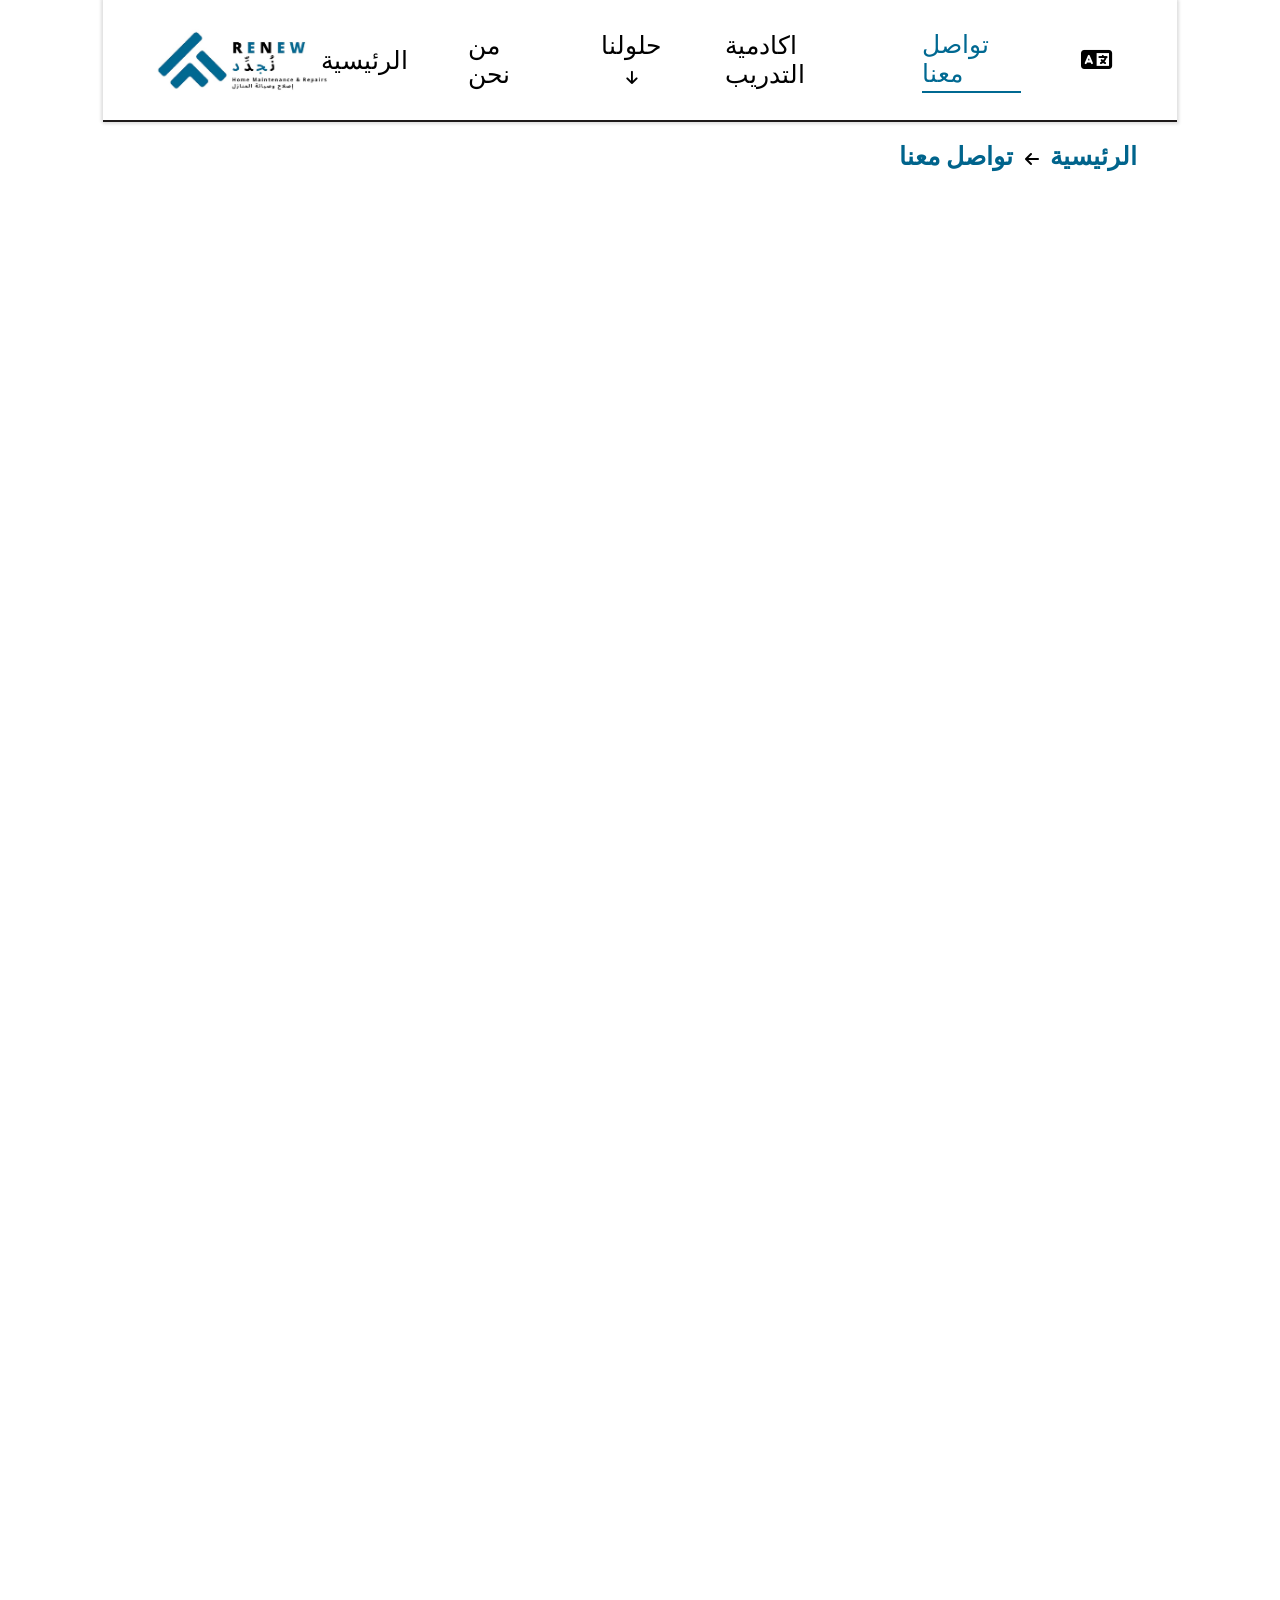
<file: icons/Contact-Us-En/Contact-Us-Ar/Contact-Us-Ar.html>
<!DOCTYPE html>
<html lang="en">
<head>
    <meta charset="UTF-8">
    <meta name="viewport" content="width=device-width, initial-scale=1.0">
    <link rel="stylesheet" href="https://cdnjs.cloudflare.com/ajax/libs/font-awesome/6.6.0/css/all.min.css">
    <link rel="stylesheet" href="Contact-Us-Ar.css">
    <title>renew</title>
</head>
<body>
    <!--start header EN-->
    <header class="en">
        <div class="logo">
           <img src="logo/3-removebg-preview.jpg" alt="logo">
        </div>
        <nav>
            <ul> <!--start navbar in desktop--> 
                <li id="homeLi"><a id="home" href="#">الرئيسية</a></li>
                <li id="aboutLi"><a id="about" href="#">من نحن</a></li>
                <li class="only" id="solutionsLi"><a id="solutions" href="#">حلولنا <i class="fa-solid fa-arrow-down"></i></a>
                    <ul id="test" class="test think">
                        <li><a href="#">صيانة السباكة</a></li>
                        <li><a href="#">صيانة <br> الأجهزة المنزلية</a></li>
                        <li><a href="#">صيانة الكهرباء</a></li>
                        <li><a href="#">صيانة النجارة</a></li>
                    </ul>
                </li>
                <li id="academyLi"><a id="academy" href="#">اكادمية التدريب</a></li>
                <li id="contactLi"><a id="contact" href="#">تواصل معنا </a></li>
                <li id="lang" ><a href="arabic/arabic.html"><i class="fa-solid fa-language"></i> </a></li>  
            </ul> <!--end navbar in desktop--> 
            <div id="menu"> <!--start sidebar in mobaile-->
                <a href="arabic/arabic.html"><i class="fa-solid fa-language"></i></a>
                <i class="fa-solid fa-bars"></i> 
            </div><!--end sidebar in mobaile-->
        </nav>
    </header>
    <!--end header EN-->
    <main>
        <section>
            <div class="dir" dir="rtl">
                <a href="../../arabic/arabic.html">الرئيسية</a> 
                <i class="fa-solid fa-arrow-right"></i>
                <a href="#">تواصل معنا</a> 
            </div>
        </section>
    </main>
    <script src="Contact-Us-Ar.js"></script>
</body>
</html>
</file>
<file: icons/Contact-Us-En/Contact-Us-Ar/Contact-Us-Ar.css>
*{
    font-family: Arial,sans-serif;
}
body{
    scroll-behavior: smooth;
    height: 200vh;
}
*{
    font-family:sans-serif;
    margin: 0;
    padding: 0;
}
/*start header style en*/
header{
    z-index: 999;
    position: sticky;
    width: 80%;
    height: 120px;
    margin-left: auto;
    margin-right: auto;
    display: flex;
    justify-content: space-between;
    border-bottom: 2px solid #1e1a1a;
    align-items: center;
    padding: 0 25px;
    background-color: #ffff;
    box-shadow: 1px 1px 3px 1px #e1e1e1,-1px -1px 3px 1px #e1e1e1;
    top: 0;
}
/*start style the logo*/
header .logo{
    width: 250px;
    height: 120px;
    display: flex;
    align-items: center;
    position: relative;
    bottom: 10px;
    
    overflow: hidden;
}
header .logo img{
    width: 100%;
}
/*end style the logo*/
/*start style navbar*/
nav ul {
    width: 100%;
    height: 100%;
    display: flex;
    align-items: center;
    gap: 0 60px;
    position: relative;
    right: 40px;
}
nav ul li{
    list-style: none;
    font-size: 25px;
    padding: 3px 0;
}
nav ul li:hover{
    border-bottom: 2px solid #006992;
}
nav ul li a{
    text-decoration: none;
    color: black;
    text-transform: capitalize;
}
nav ul li a:hover{
    color: #006992;
}
.only {
    position: relative;
    text-align: center; 
}
.only a i{
    font-size: 15px;
}
.only .test{
    display: block;
    width: 150px;
    position: absolute;
    background-color: white;
    border-bottom: 2px solid #00648c;
    border-top: 2px solid #00648c;
    margin-top: 3px;
    height: 250px;
    translate: -45px 0;
    box-shadow: 1px 1px 5px 1px #cdcccc3a,-1px 0 5px 1px #ffffff84;
    left: 0;
}
.only .think{
    display: none;
}
.only .test li{
    font-size: 20px;
    margin: 10px 0;
    padding: 10px 20px;    
}
.only .test li:last-child{
    border-bottom: none;
}
#lang{
    cursor: pointer;
}
/*start side bar in mobaile*/
#menu{
    display: none;
}
/*start main en*/
main{
    width: calc(80% + 50px);
    overflow: hidden;
    height: calc(100vh - 120px);
    margin-left: auto;
    margin-right: auto;
}
/*end main en*/
/*start roadmab*/
.dir{
    margin: 20px 40px 20px 20px;
    
}
.dir a{
    text-decoration: none;
    font-size: 25px;
    font-weight: bold;
    color: #00648c;
    font-family: serif;
}
.dir i{
    margin: 0 7px;
    rotate: 180deg;
}
/*end roadmab*/
</file>
